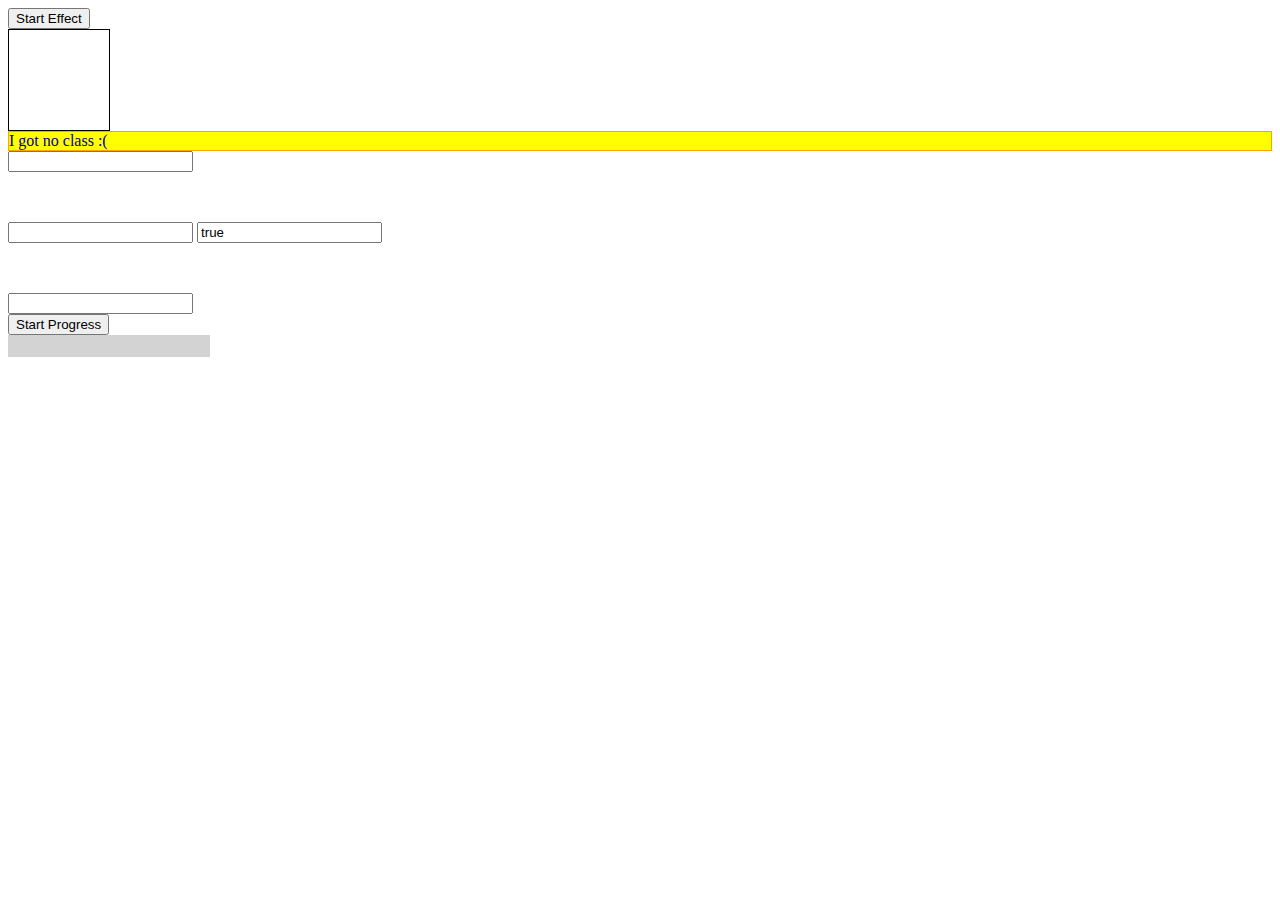
<file: VueJS/Section 2/Exercise 4/index.html>
<html>
<head>
    <meta charset="utf-8">
    <meta http-equiv="X-UA-Compatible" content="IE=edge">
    <title>VueJS</title>
    <link rel="stylesheet" href="styles.css" type="text/css">
    <script src="../vue.js"></script>
</head>
<body>
<div id="exercise">
  <!-- 1) Start the Effect with the Button. The Effect should alternate the "highlight" or "shrink" class on each new setInterval tick (attach respective class to the div with id "effect" below) -->
  <div>
    <button @click="startEffect">Start Effect</button>
    <div id="effect" :class="[{shrink: attachShrink}, {highlight: attachHighlight}]"></div>
  </div>
  <!-- 2) Create a couple of CSS classes and attach them via the array syntax -->
  <div :class="[color, background, border ]">I got no class :(</div>
  <!-- 3) Let the user enter a class (create some example classes) and attach it -->
  <div>
    <input type="text" v-model="userClass">
    <div :class="[{visible: true}, userClass]"></div>
  </div>
  <!-- 4) Let the user enter a class and enter true/ false for another class (create some example classes) and attach the classes -->
  <div>
    <input type="text" v-model="userClass">
    <input type="text" v-model="isVisible">
    <div :class="[{visible: isVisible}, userClass]"></div>
  </div>
  <!-- 5) Repeat 3) but now with values for styles (instead of class names). Attach the respective styles.  -->
  <div>
    <input type="text">
    <div></div>
  </div>
  <!-- 6) Create a simple progress bar with setInterval and style bindings. Start it by hitting the below button. -->
  <div>
    <button @click="startProgress">Start Progress</button>
    <div :class="[color, bar]"><div :style="progressBar"></div></div>
  </div>
</div>
</body>
</html><script src="app.js"></script>
</file>
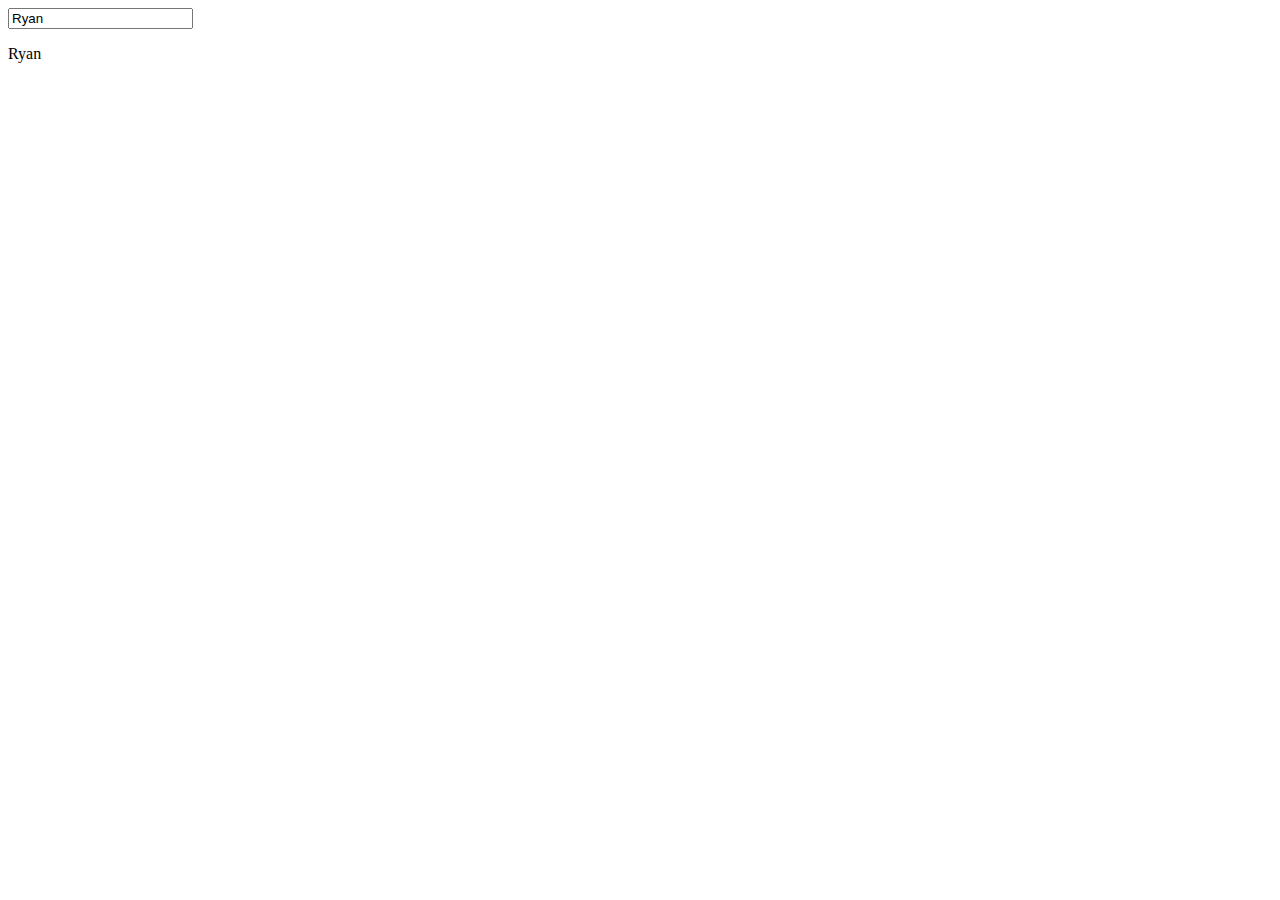
<file: VueJS/Section 2/2_way_databinding.html>
<!DOCTYPE html>
<html>
    <head>
        <meta charset="utf-8">
        <meta http-equiv="X-UA-Compatible" content="IE=edge">
        <title>VueJS</title>
        <link rel="stylesheet" href="">
        <script src="vue.js"></script>
    </head>
    <body>
        <div id="app">
          <input type="text" v-model="name">
          <p>{{ name }}</p>
          </div>

          <script>
            new Vue({
	            el: '#app',
                data: {
  	                name: 'Ryan'
                }
            });
          </script>
    </body>
</html>
</file>
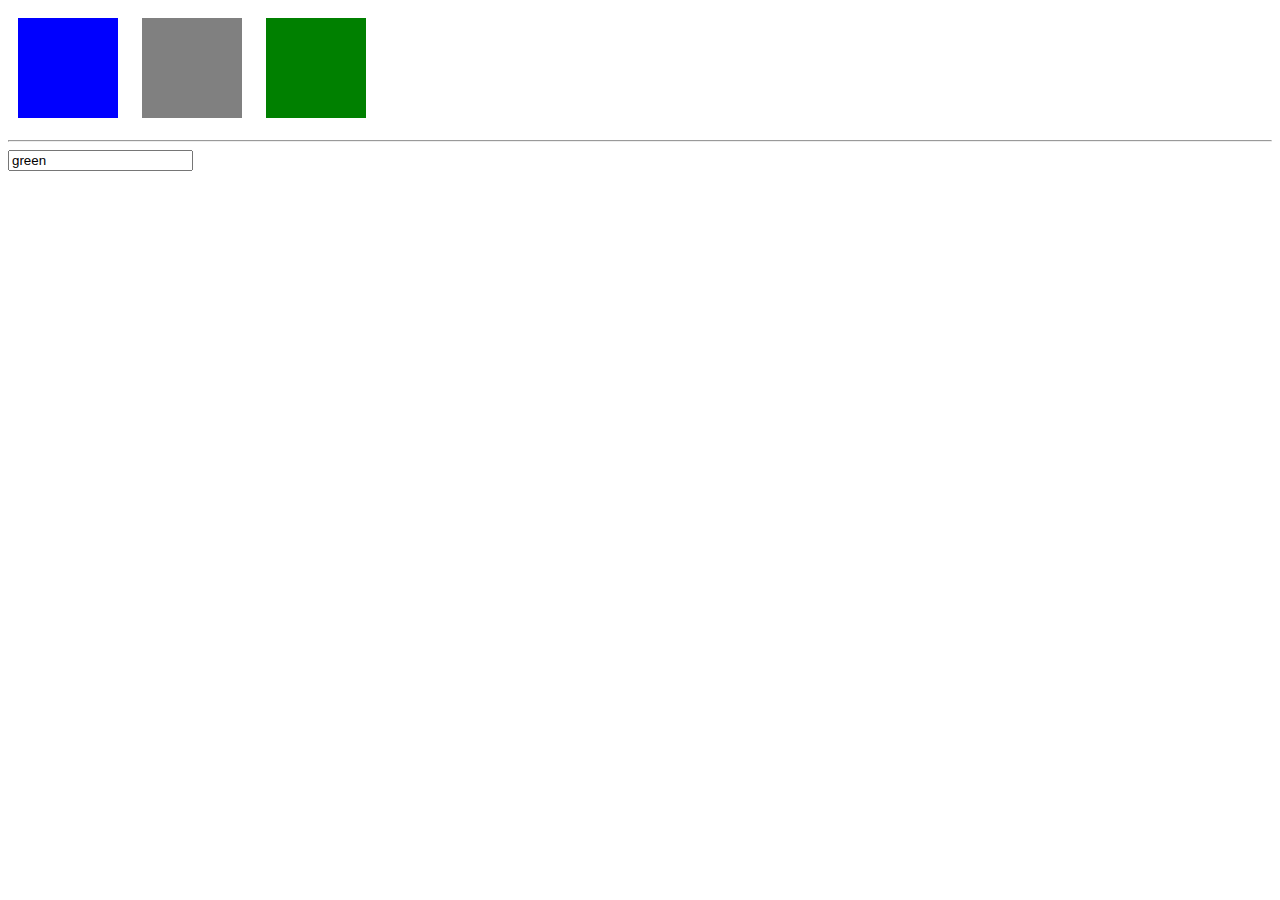
<file: VueJS/Section 2/css_style.html>
<!DOCTYPE html>
<html>
    <head>
        <meta charset="utf-8">
        <meta http-equiv="X-UA-Compatible" content="IE=edge">
        <title>VueJS</title>
        <link rel="stylesheet" type="text/css" href="style.css">
        <script src="vue.js"></script>
    </head>
    <body>
        <div id="app">
            <div class="demo" @click="attachRed = !attachRed" :class="divClasses"></div>
            <div class="demo" :class="{red: attachRed}"></div>
            <div class="demo" :class="[color, {red: attachRed}]"></div>
            <hr>
            <input type="text" v-model="color">
          </div>

          <script>
            new Vue({
	            el: '#app',
                data: {
                    attachRed: false,
                    color: 'green'
                },
                computed: {
                    divClasses: function(){
                        return {
                            red: this.attachRed,
                            blue: !this.attachRed
                        }
                    }
                }
                
            });
          </script>
    </body>
</html>
</file>
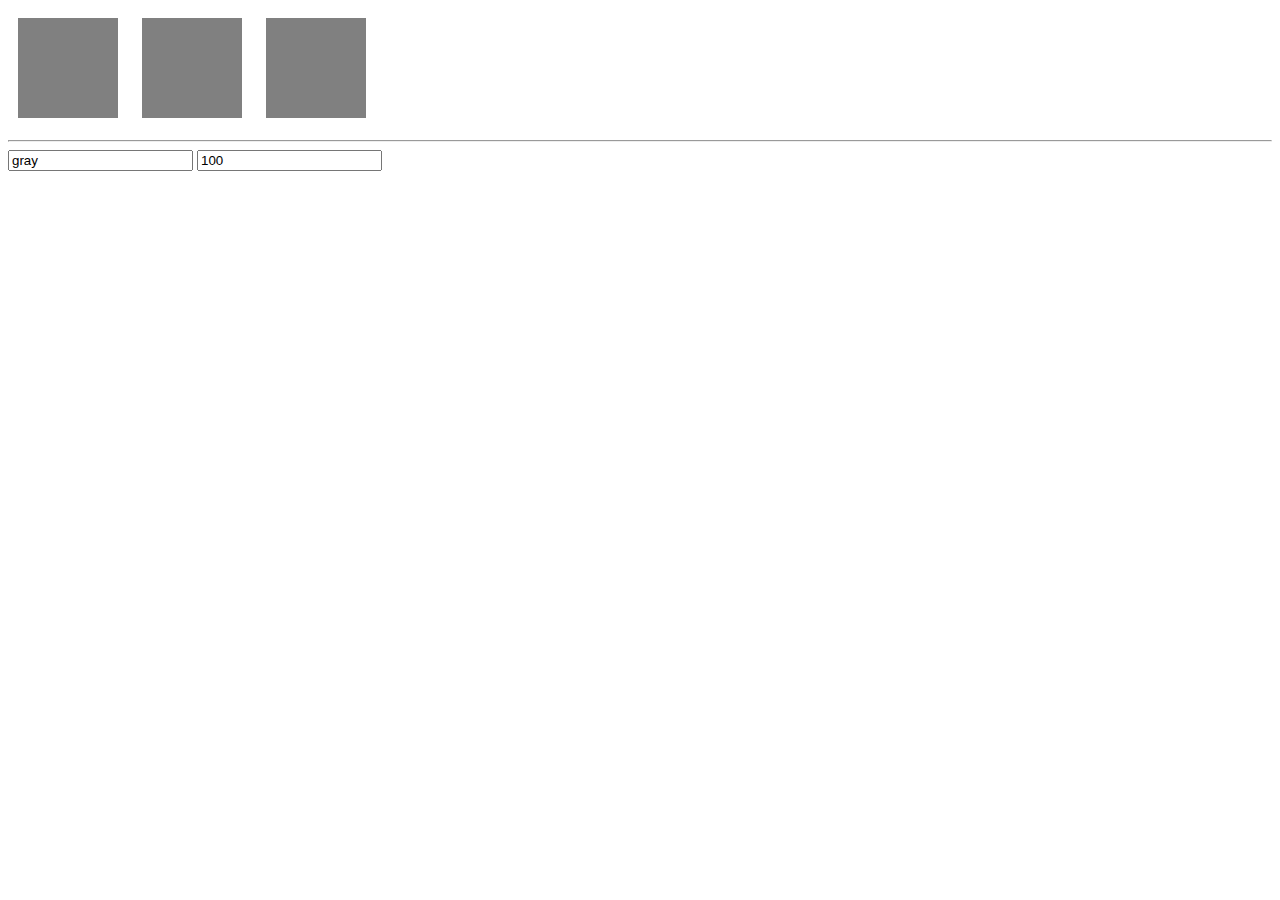
<file: VueJS/Section 2/css_style2.html>
<!DOCTYPE html>
<html>
    <head>
        <meta charset="utf-8">
        <meta http-equiv="X-UA-Compatible" content="IE=edge">
        <title>VueJS</title>
        <link rel="stylesheet" type="text/css" href="style.css">
        <script src="vue.js"></script>
    </head>
    <body>
        <div id="app">
            <div class="demo" :style="{'background-color': color}"></div>
            <div class="demo" :style="myStyle"></div>
            <div class="demo" :style="[myStyle, {height: width + 'px'}]"></div>
            <hr>
            <input type="text" v-model="color">
            <input type="text" v-model="width">
          </div>

          <script>
            new Vue({
	            el: '#app',
                data: {
                    color: 'gray',
                    width: 100
                },
                computed:{
                    myStyle: function() {
                        return {
                            'background-color': this.color,
                            width: this.width + 'px'
                        };
                    }
                }
            });
          </script>
    </body>
</html>
</file>
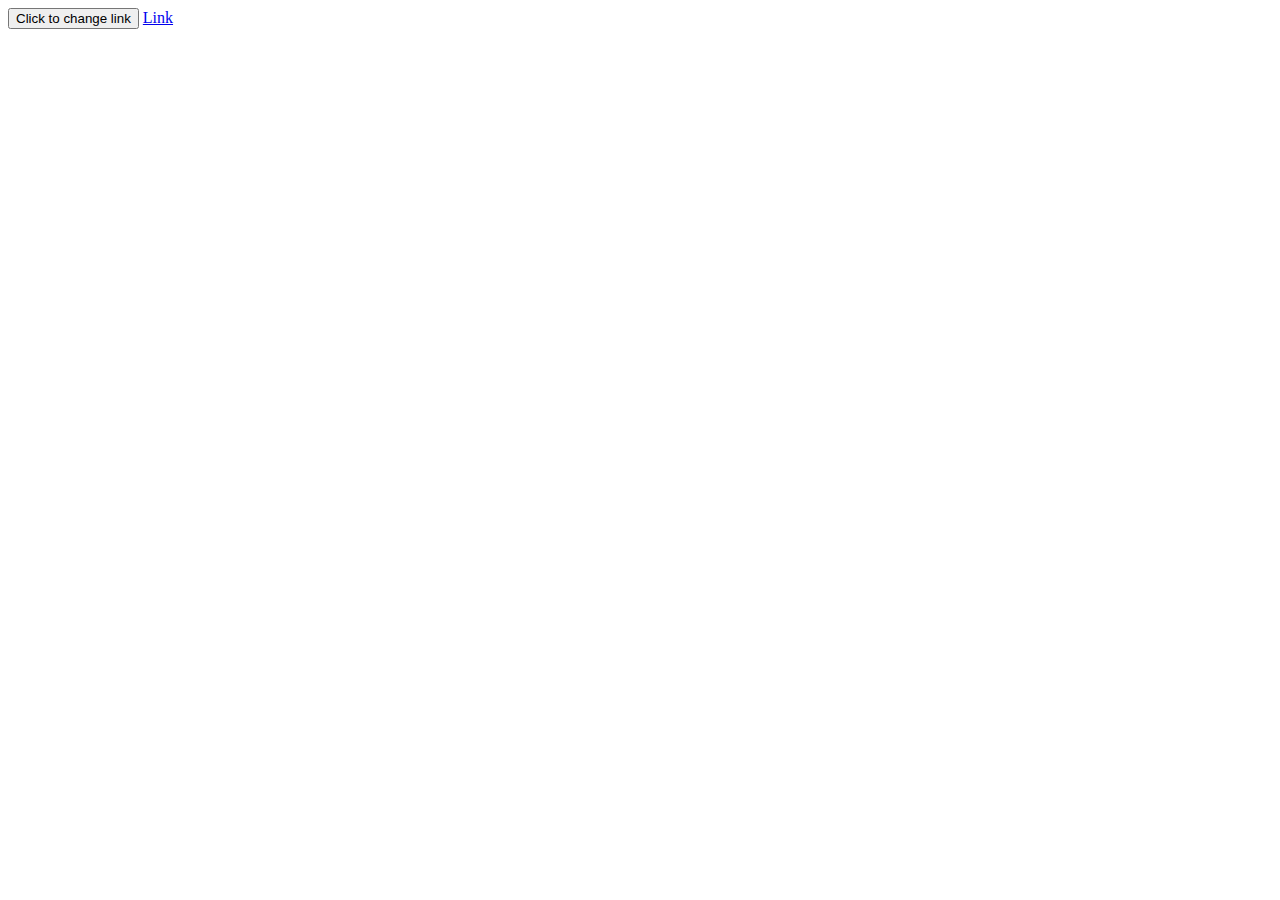
<file: VueJS/Section 2/shorthand.html>
<!DOCTYPE html>
<html>
    <head>
        <meta charset="utf-8">
        <meta http-equiv="X-UA-Compatible" content="IE=edge">
        <title>VueJS</title>
        <link rel="stylesheet" href="">
        <script src="vue.js"></script>
    </head>
    <body>
        <div id="app">
            <!-- @ = v-on: -->
           <button @click="changeLink">Click to change link</button>
           <!-- : = v-bind -->
           <a :href="link">Link</a>
          </div>

          <script>
            new Vue({
	            el: '#app',
                data: {
  	               
                    link: 'http://google.com/',
                },
                methods: {
                    changeLink: function() {
                        this.link = "http://apple.com";
                    }
                }
            });
          </script>
    </body>
</html>
</file>
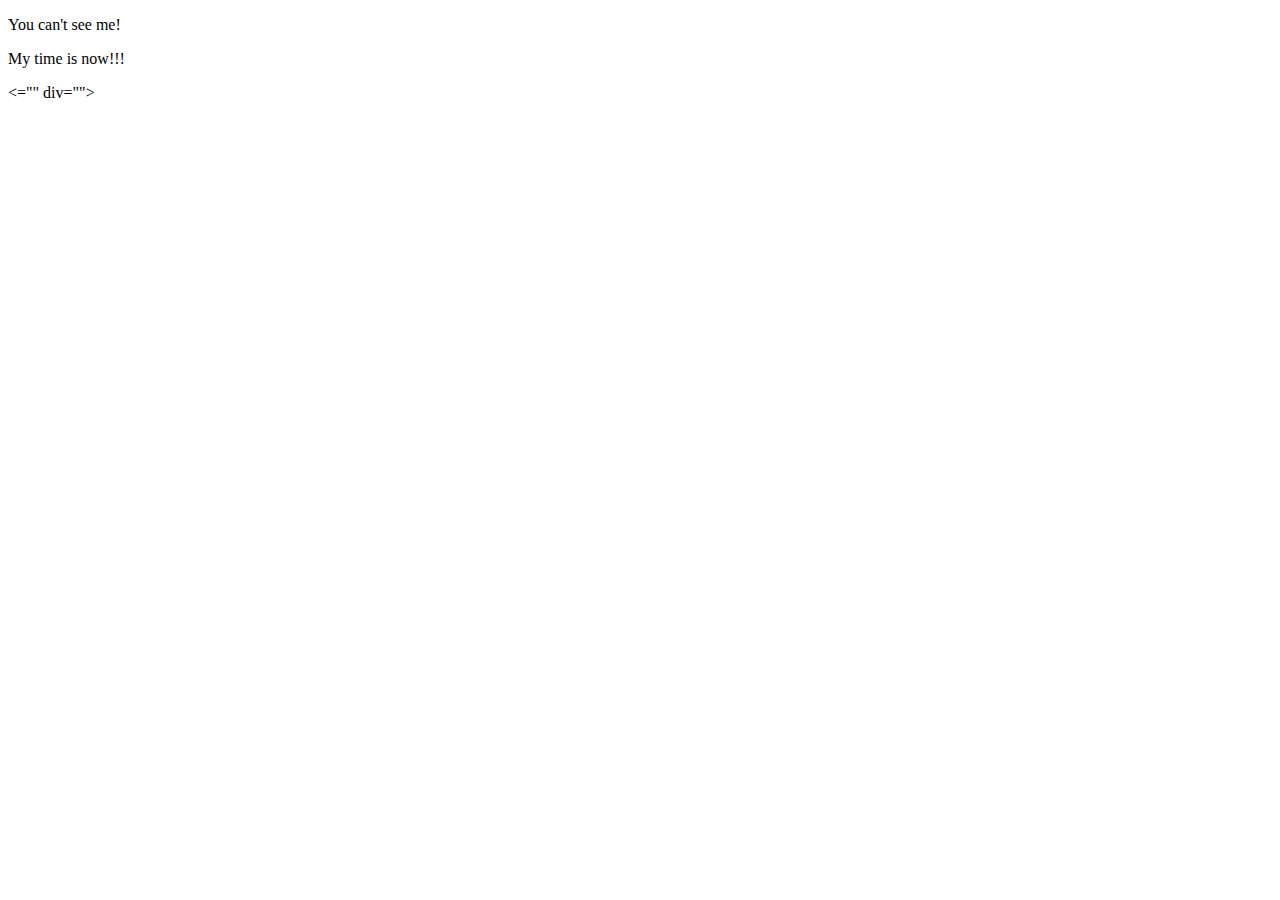
<file: VueJS/Section 3/conditional_rendering.html>
<!DOCTYPE html>
<html>
    <head>
        <meta charset="utf-8">
        <meta http-equiv="X-UA-Compatible" content="IE=edge">
        <title>VueJS</title>
        <link rel="stylesheet" href="">
        <script src="../vue.js"></script>
    </head>
    <body>
        <div id="app">
            <p v-if="show">You can't see me!</p>
            <p>My time is now!!!</p>
            <button @click="show"
          </div>

          <script>
            new Vue({
	            el: '#app',
                data: {
  	                show: true
                }
            });
          </script>
    </body>
</html>
</file>
<file: VueJS/Section 2/Exercise 4/styles.css>
#effect {
  width: 100px;
  height: 100px;
  border: 1px solid black;
}

.highlight {
  background-color: red;
  width: 200px !important;
}

.shrink {
  background-color: gray;
  width: 50px !important;
}

.class_color {
  color: darkblue;
}

.class_background {
  background-color: yellow;
}

.class_border {
  border: 1px solid orange;
}

.visible {
  width: 100px;
  height: 50px;
}
.class_bar {
  border: 1px solid lightgray;
  width: 200px;
  height: 20px;
  background-color: lightgray;
}
</file>
<file: VueJS/Section 2/style.css>
.demo {
    width: 100px;
    height: 100px;
    background-color: gray;
    display: inline-block;
    margin: 10px;
}

.red {
    background-color: red;
}

.green {
    background-color: green;
}

.blue {
    background-color: blue;
}
</file>
